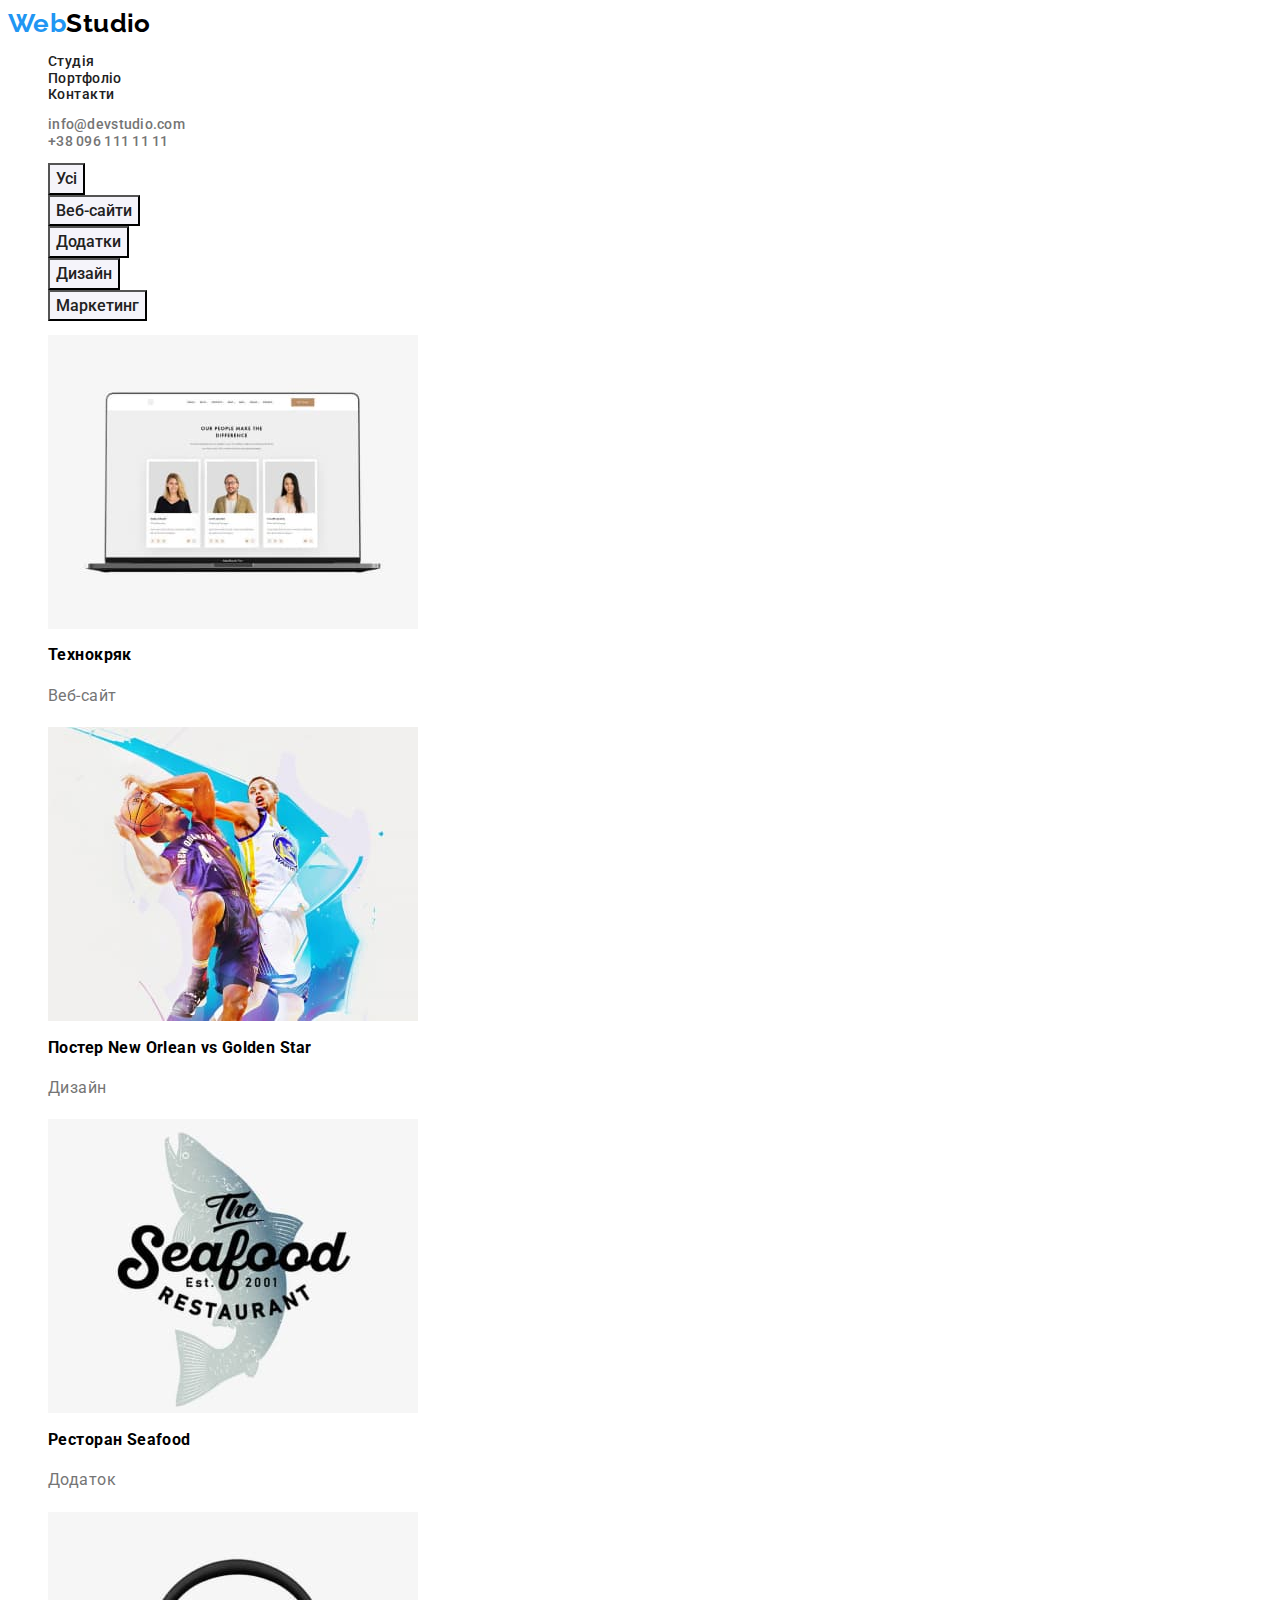
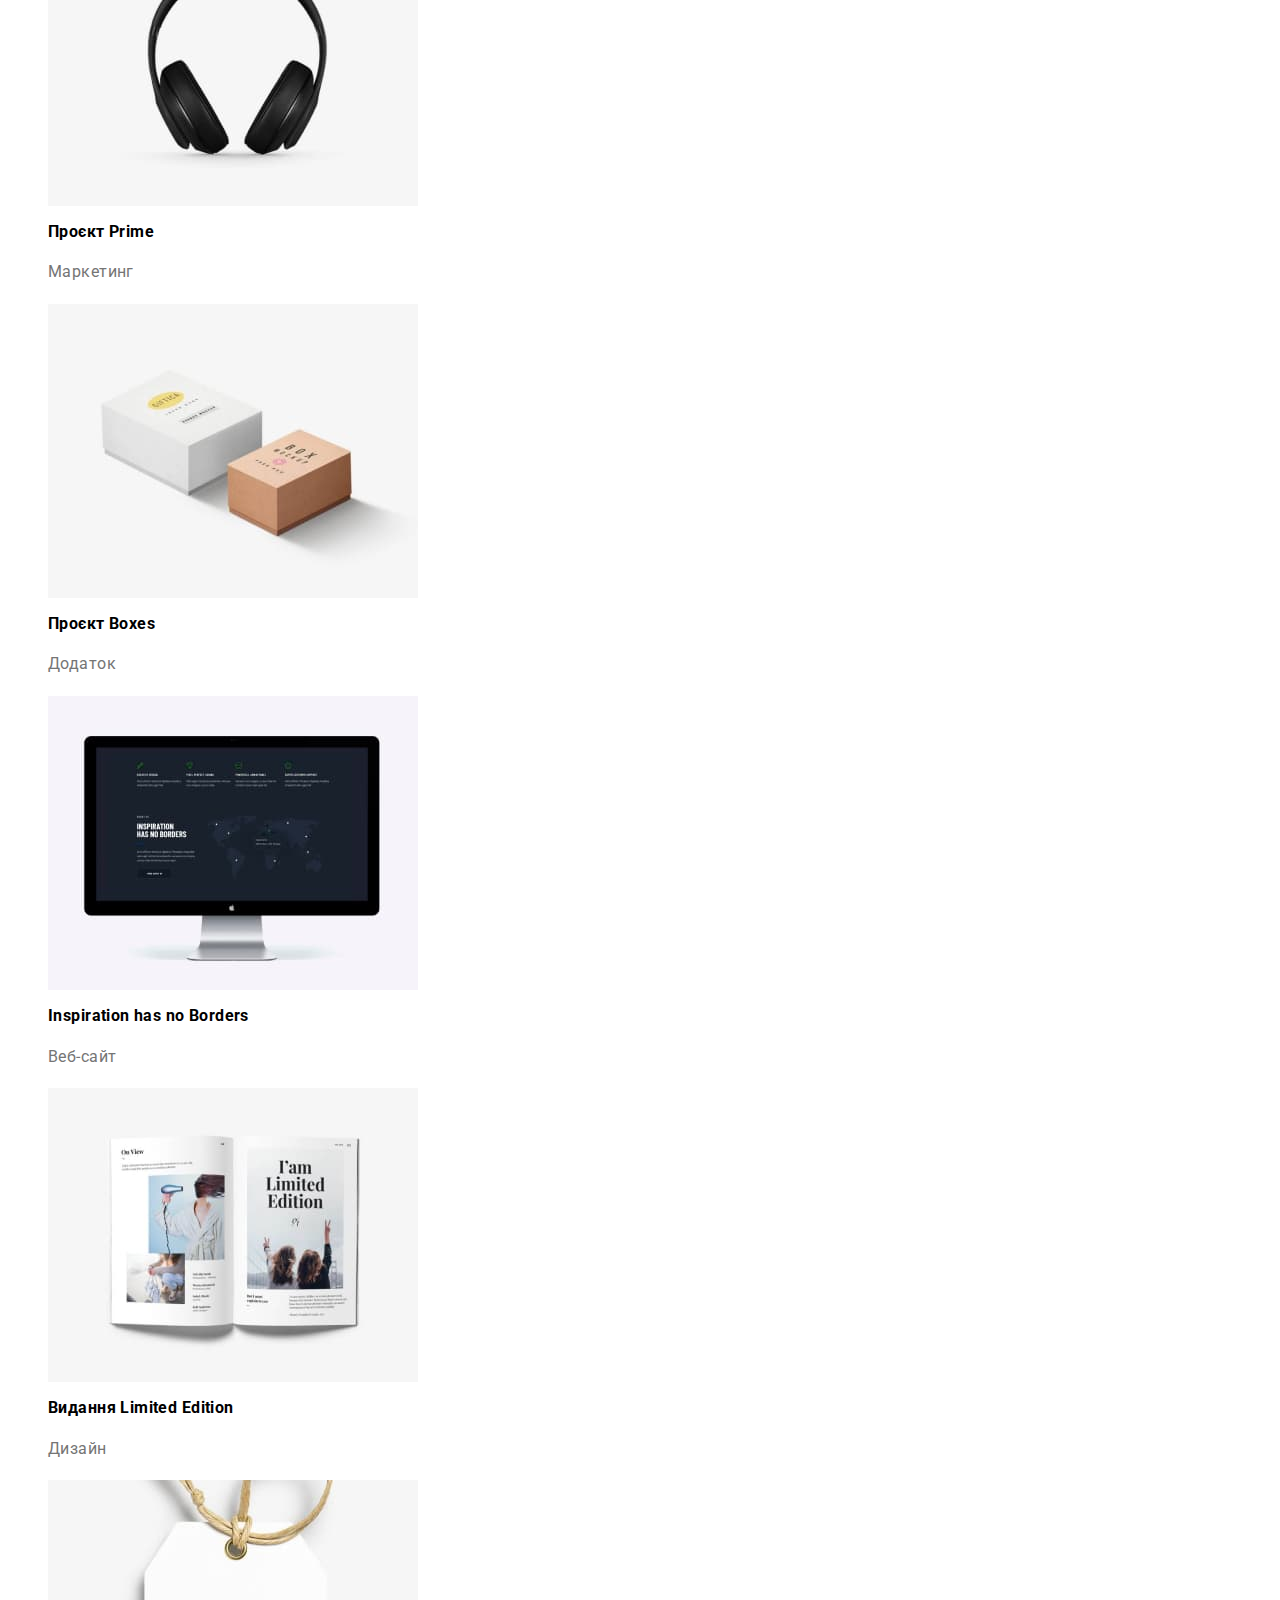
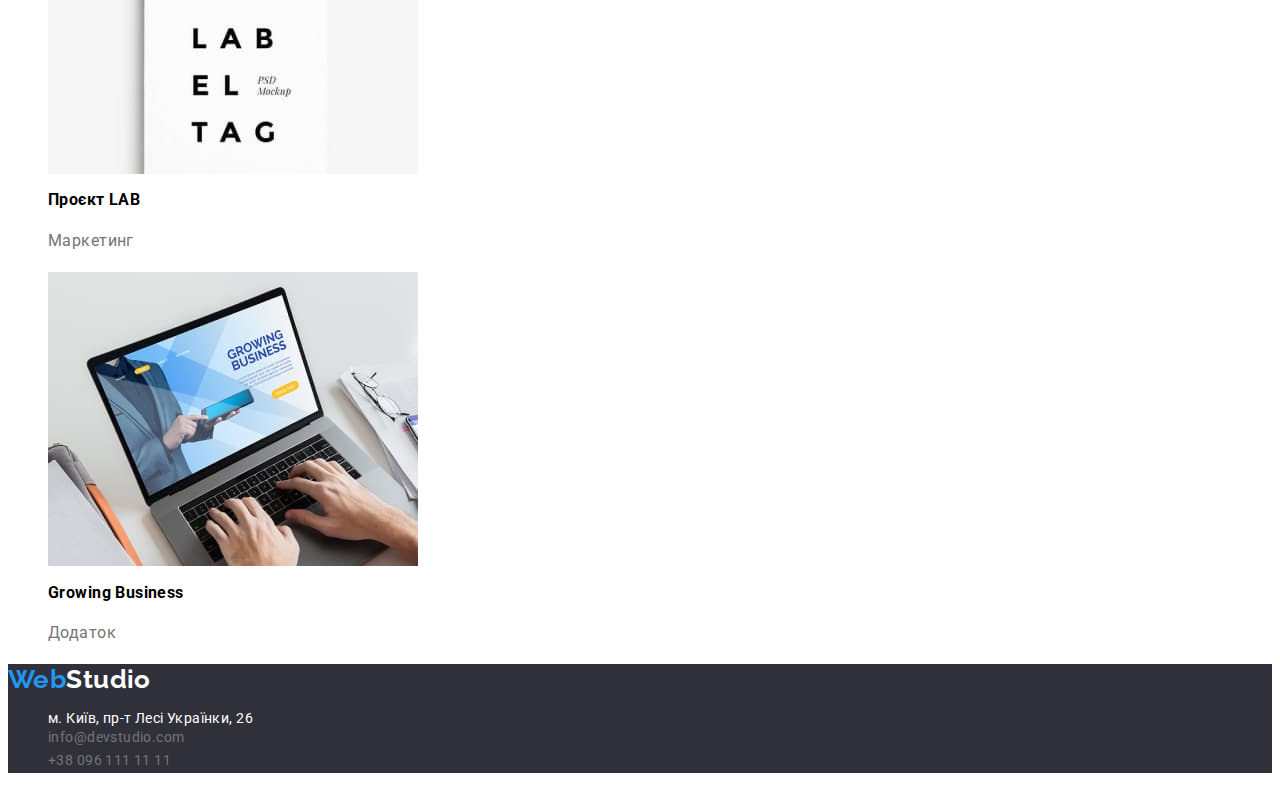
<file: portfolio.html>
<!DOCTYPE html>
<html lang="uk">
  <head>
    <meta charset="UTF-8" />
    <meta http-equiv="X-UA-Compatible" content="IE=edge" />
    <meta name="viewport" content="width=device-width, initial-scale=1.0" />
    <title>Portfolio</title>
    <link rel="preconnect" href="https://fonts.googleapis.com" />
    <link rel="preconnect" href="https://fonts.gstatic.com" crossorigin />
    <link
      href="https://fonts.googleapis.com/css2?family=Raleway:wght@700&family=Roboto:wght@400;500;700;900&display=swap"
      rel="stylesheet"
    />
    <link rel="stylesheet" href="./CSS/styles.css" />
  </head>
  <body>
    <header class="page-header">
      <!--Navigation-->
      <nav class="page-navigation">
        <a class="link webstudio-main" href="./index.html" lang="en"
          >Web<span class="studio">Studio</span></a
        >
        <ul class="menu list">
          <li class="menu-item"><a class="menu-link link" href="./index.html">Студія</a></li>
          <li class="menu-item"><a class="menu-link link" href="./portfolio.html">Портфоліо</a></li>
          <li class="menu-item"><a class="menu-link link" href="#">Контакти</a></li>
        </ul>
      </nav>
      <ul class="list">
        <li><a class="contact link" href="mailto:info@devstudio.com">info@devstudio.com</a></li>
        <li><a class="contact link" href="tel:+380961111111">+38 096 111 11 11</a></li>
      </ul>
    </header>
    <main class="main">
      <section>
        <h1 class="visually-hidden">Портфоліо</h1>
        <ul class="list">
          <li><button class="modal-open-btn2" type="button">Усі</button></li>
          <li><button class="modal-open-btn2" type="button">Веб-сайти</button></li>
          <li><button class="modal-open-btn2" type="button">Додатки</button></li>
          <li><button class="modal-open-btn2" type="button">Дизайн</button></li>
          <li><button class="modal-open-btn2" type="button">Маркетинг</button></li>
        </ul>
        <ul class="list">
          <li>
            <img src="./images/portfolio1.jpg" alt="сайт" width="370" height="294" />
            <h3 class="proect">Технокряк</h3>
            <p class="work">Веб-сайт</p>
          </li>
          <li>
            <img src="./images/portfolio2.jpg" alt="баскетболісти" width="370" height="294" />
            <h3 class="proect">Постер New Orlean vs Golden Star</h3>
            <p class="work">Дизайн</p>
          </li>
          <li>
            <img src="./images/portfolio3.jpg" alt="емблема ресторану" width="370" height="294" />
            <h3 class="proect">Ресторан Seafood</h3>
            <p class="work">Додаток</p>
          </li>
          <li>
            <img src="./images/portfolio4.jpg" alt="навушники" width="370" height="294" />
            <h3 class="proect">Проєкт Prime</h3>
            <p class="work">Маркетинг</p>
          </li>
          <li>
            <img src="./images/portfolio5.jpg" alt="коробки" width="370" height="294" />
            <h3 class="proect">Проєкт Boxes</h3>
            <p class="work">Додаток</p>
          </li>
          <li>
            <img src="./images/portfolio6.jpg" alt="монітор" width="370" height="294" />
            <h3 class="proect">Inspiration has no Borders</h3>
            <p class="work">Веб-сайт</p>
          </li>
          <li>
            <img src="./images/portfolio7.jpg" alt="журнал" width="370" height="294" />
            <h3 class="proect">Видання Limited Edition</h3>
            <p class="work">Дизайн</p>
          </li>
          <li>
            <img src="./images/portfolio8.jpg" alt="бірка" width="370" height="294" />
            <h3>Проєкт LAB</h3>
            <p class="work">Маркетинг</p>
          </li>
          <li>
            <img src="./images/portfolio9.jpg" alt="ноутбук" width="370" height="294" />
            <h3 class="proect">Growing Business</h3>
            <p class="work">Додаток</p>
          </li>
        </ul>
      </section>
    </main>
    <footer class="footer">
      <!--Contacts-->
      <a class="link webstudio-footer" href="./index.html" lang="en"
        >Web<span class="studio-footer">Studio</span></a
      >
      <address class="address">
        <ul class="list">
          <li>
            <a
              class="link adress"
              href="https://goo.gl/maps/CPtrU1FHBa2aNyZL9"
              target="_blank"
              rel="noopener noreferrer nofollow"
              >м. Київ, пр-т Лесі Українки, 26</a
            >
          </li>
          <li>
            <a class="link contactfooter" href="mailto:info@devstudio.com">info@devstudio.com</a>
          </li>
          <li>
            <a class="link contactfooter" href="tel:+380961111111">+38 096 111 11 11</a>
          </li>
        </ul>
      </address>
    </footer>
  </body>
</html>
</file>
<file: CSS/styles.css>
:root {
   --primary-font: 'Roboto', sans-serif;
   --secondary-font:'Raleway', sans-serif;
   --primary-text-color: #212121 ;
   --secondary-text-color: #757575; 
   --primary-text-color-theme-blew:#FFFFFF; 
   --color-btn-text:#2196F3; 
   --color-btn2: #188CE8;
   --color-main-fone:#2F303A;
   --color-studiologo: #000000;
   --fone-btn-section: #F5F4FA;
}

.link{
    text-decoration: none;
}
.list {
    list-style: none;
}
img {
    display: block;
}

button {
    cursor: pointer;
    font-family: inherit;
}

body {
    font-size: 14px;
    font-family: 'Roboto', sans-serif;
    letter-spacing: 0.03em;}

.visually-hidden {
    position: absolute;
    white-space: nowrap;
    width: 1px;
    height: 1px;
    overflow: hidden;
    border: 0;
    padding: 0;
    clip: rect(0 0 0 0);
    clip-path: inset(50%);
    margin: -1px;
}

.head {
    background: var(--primary-text-color-theme-blew);
}
.title{
    background:var(--color-main-fone);
}
.ourfeatures {
    background: var(--fone-btn-section);
}

.footer {
    background:var(--color-main-fone);
}


/*WebStudio*/
.webstudio-main {
    font-family: var(--secondary-font);
        font-weight: 700;
        font-size: 26px;
        line-height: 1.2;
        color: var(--color-btn-text);
}
.webstudio-footer {
    font-family: var(--secondary-font);
        font-weight: 700;
        font-size: 26px;
        line-height: 1.2;
        color: var(--color-btn-text);
}
.studio {
    color: var(--color-studiologo);
}
.studio-footer {
color: var(--primary-text-color-theme-blew);
}

    .menu-link {
        font-family: var(--primary-font);
        font-weight: 500;
        line-height: 1.1;
       color: var(--primary-text-color);
    }

.menu-link:hover,
.menu-link:focus {
    color: var(--color-btn-text);
}

.contactfooter:hover,
.contactfooter:focus {
    color: var(--color-btn-text);
}



.contact {
font-family: var(--primary-font);
        font-weight: 500;
        line-height: 1.1;
        letter-spacing: 0.02em;
    
        color: var(--secondary-text-color);
}
.contact:hover,
.contact:focus {
    color: var(--color-btn-text);
}

.modal-open-btn {
font-family: var(--primary-font);
    font-weight: 700;
    font-size: 16px;
    line-height: 1.9;   
     display: flex;
    align-items: center;
    text-align: center;
    letter-spacing: 0.06em;
    color: var(--primary-text-color-theme-blew);
    background-color: var(--color-btn-text);
}

.modal-open-btn:hover,
.modal-open-btn:focus {
background: var(--color-btn2);
    box-shadow: 0px 4px 4px rgba(0, 0, 0, 0.15);
    border-radius: 4px;
}
.features {
    font-family: var(--primary-font);
        font-weight: 700;
        line-height: 1.1;
        text-transform: uppercase;
    
        color: var(--primary-text-color);
}



.text-features
{
font-family: var(--primary-font);
    line-height: 1.7;
    color: var(--secondary-text-color);
}

.second-title {
    font-family: var(--primary-font);
        font-weight: 700;
        font-size: 36px;
        line-height: 1.2;
        text-align: center;
        color: var(--primary-text-color);
}

.job {
        font-family: var(--primary-font);
        font-size: 16px;
        line-height: 1.2; 
        text-align: center;
        color: var(--secondary-text-color);
}

.contactfooter {
    font-family: var(--primary-font);
        line-height: 1.7;
        color: var(--secondary-text-color);
}

.adress {
    font-family: var(--primary-font);
        line-height: 1.7px;
        color: var(--primary-text-color-theme-blew);}

 .main-title {
                    font-family: var(--primary-font);
                    font-weight: 900;
                    font-size: 44px;
                    line-height: 1.5;
                    text-align: center;
                    letter-spacing: 0.06em;
                    text-transform: uppercase;
        
                    color: var(--primary-text-color-theme-blew);}


                    .name-people {
                        background-color: var(--primary-text-color-theme-blew);
                    }



/* 2 page - Portfolio */

.modal-open-btn2 {
font-family: var(--primary-font);
        font-weight: 500;
        font-size: 16px;
        line-height: 1.6;
        text-align: center;
        color:var(--primary-text-color);
        background-color: var(--fone-btn-section);
}



.modal-open-btn2:hover,
.modal-open-btn2:focus {
    color: var(--primary-text-color-theme-blew);
    background-color: var(--color-btn-text);
}

.proekt {
    font-family: var(--primary-font);
        font-weight: 700;
        font-size: 18px;
        line-height: 2;
        letter-spacing: 0.06em;
    
        color: var(--primary-text-color);
}
.work{font-family: 'Roboto';
        font-style: normal;
        font-weight: 400;
        font-size: 16px;
        line-height: 1.9;
     color: var(--secondary-text-color);}

.address {
    font-style: normal;
}
</file>
